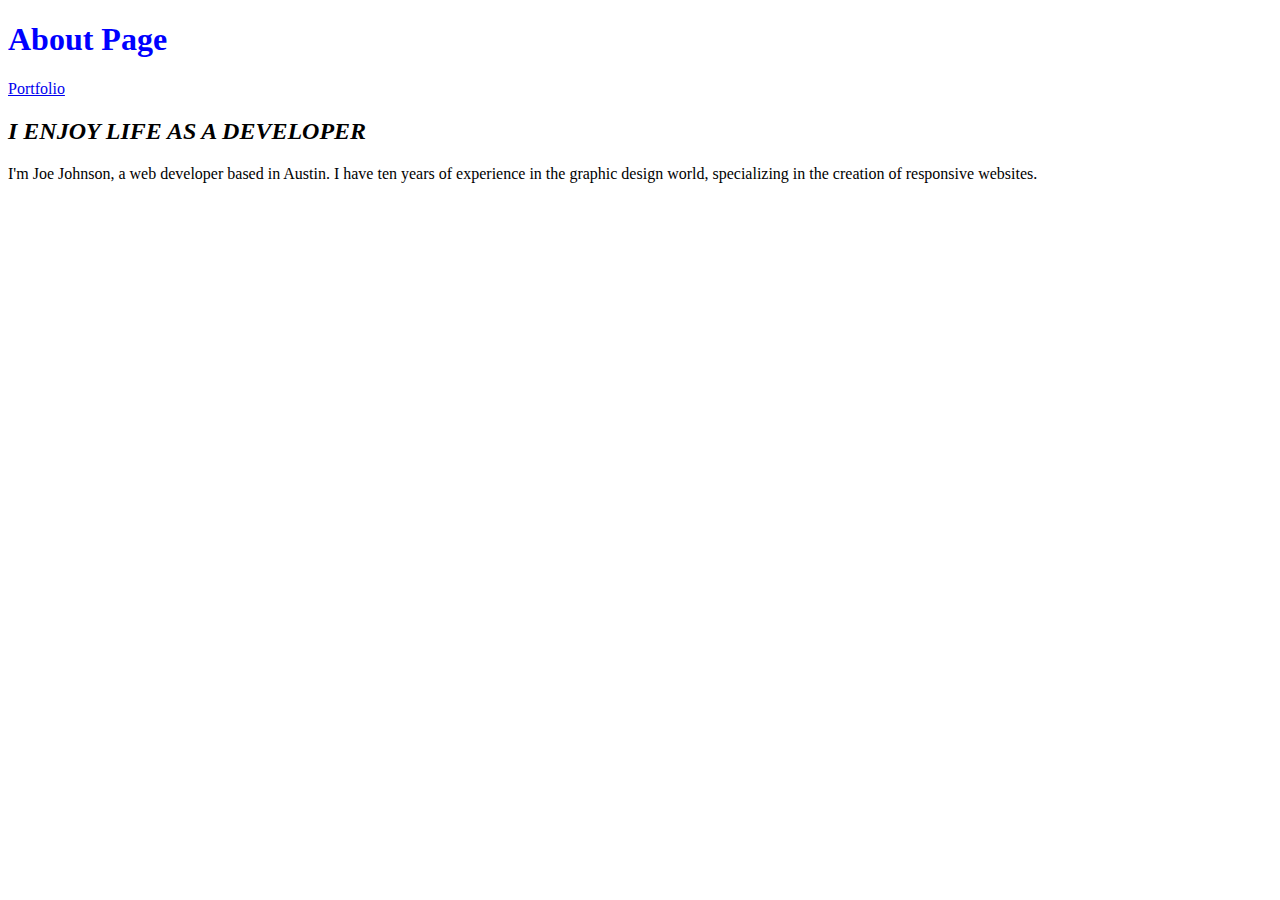
<file: index.html>
<!DOCTYPE html>

<html>
  <head>
    <link rel="stylesheet" type="text/css" href="css/style.css">
    <title>Unique Title</title>
  </head>

  <body>
    <h1>About Page</h1>

    <a href="file:///Users/bonniebright/Documents/simple_portfolio/portfolio.html">Portfolio</a>

    <h2>I ENJOY LIFE AS A DEVELOPER </h2>

    <p>I'm Joe Johnson, a web developer based in Austin. I have ten years of experience in the graphic design world, specializing in the creation of responsive websites.</p>

  </body>
</html>
</file>
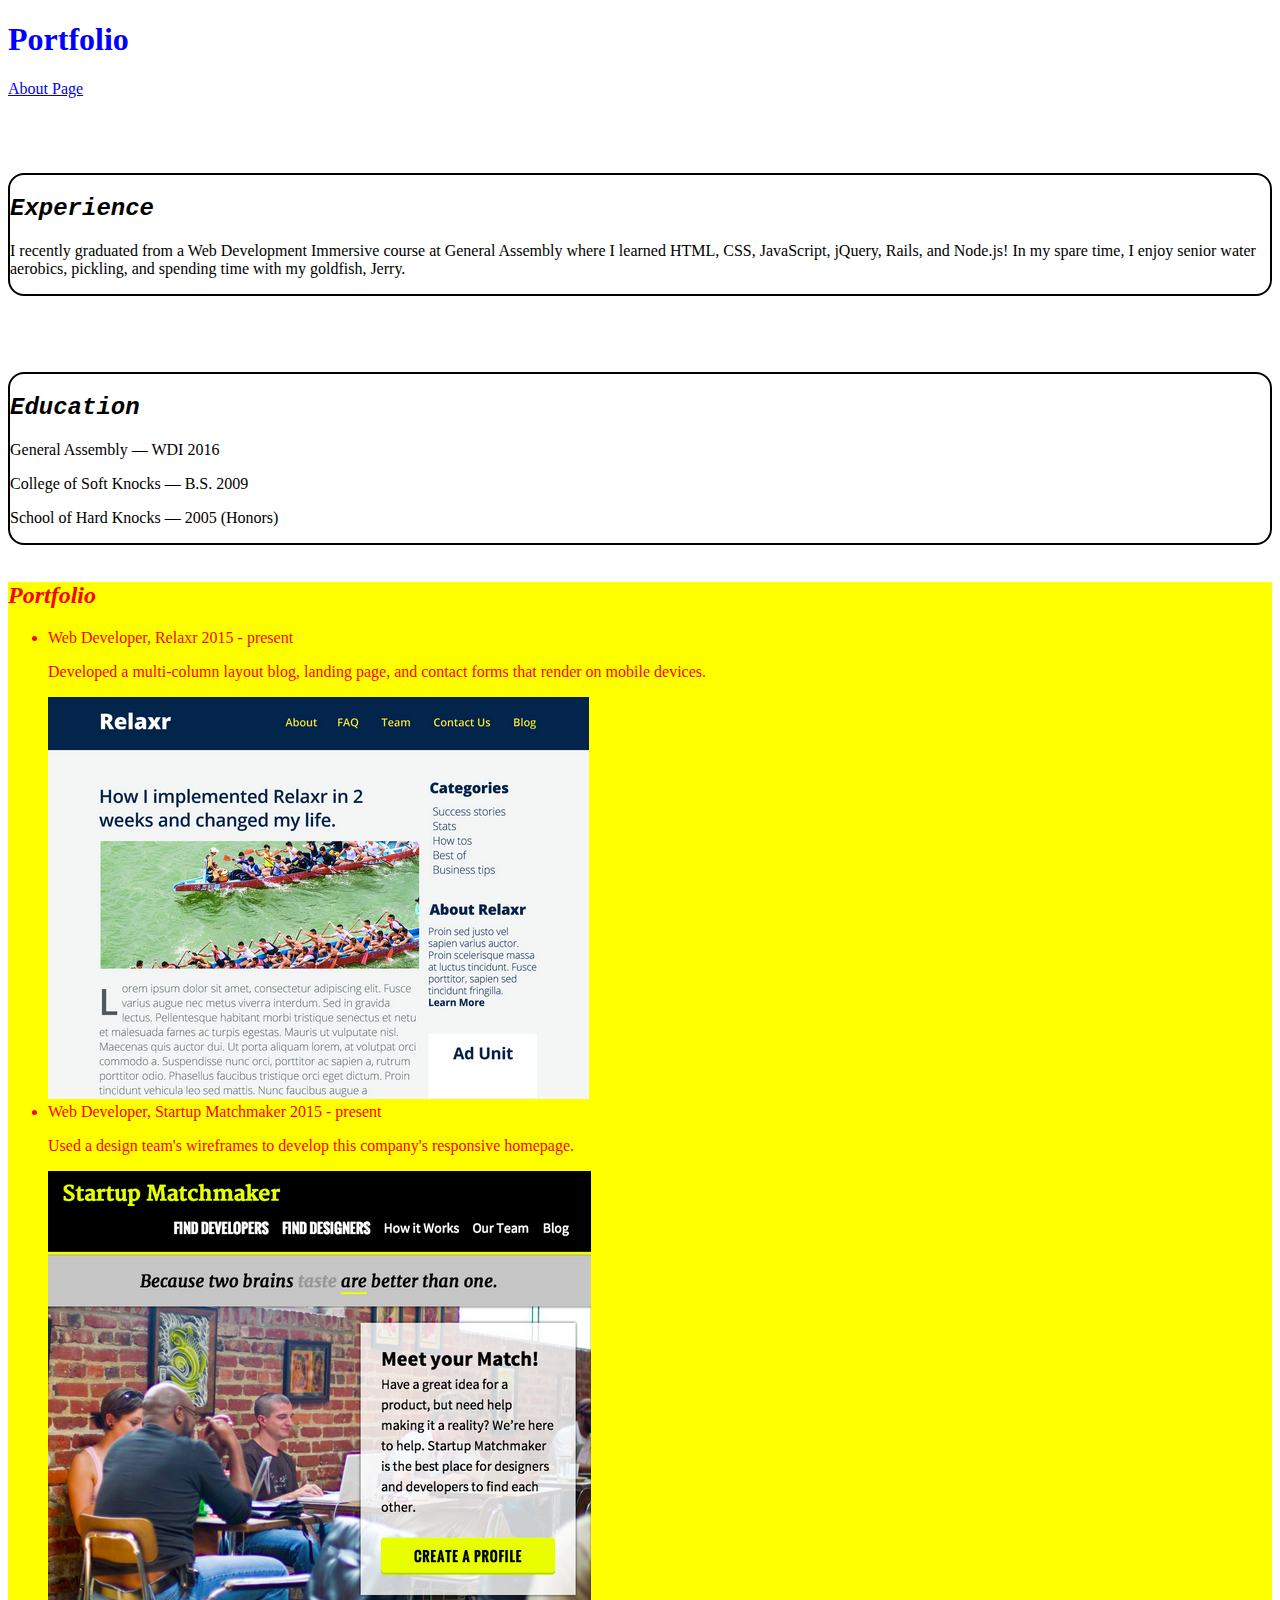
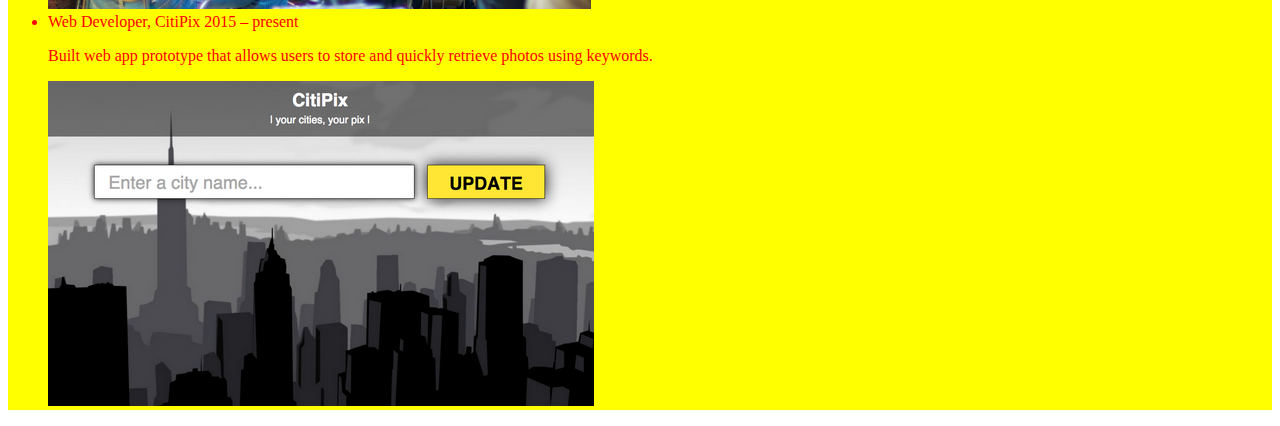
<file: portfolio.html>
<!DOCTYPE html>

<html>
  <head>
    <link rel="stylesheet" type="text/css" href="css/style.css">
  </head>

  <body>
    <h1>Portfolio</h1>
    <a href="index.html">About Page</a>

    <div class="Experience">
      <h2>Experience</h2>
      <p>I recently graduated from a Web Development Immersive course at General Assembly where I learned HTML, CSS, JavaScript, jQuery, Rails, and Node.js! In my spare time, I enjoy senior water aerobics, pickling, and spending time with my goldfish, Jerry. </p>
    </div>

    <div class="Education">
      <h2>Education</h2>

      <p>General Assembly — WDI 2016</p>
      <p>College of Soft Knocks — B.S. 2009</p>
      <p>School of Hard Knocks — 2005 (Honors)</p>
    </div>

    <div class="Portfolio">
      <h2>Portfolio</h2>

      <ul>
        <li>Web Developer, Relaxr 2015 - present
        <p>Developed a multi-column layout blog, landing page, and contact forms that render on mobile devices.</p>
        <img src="images/relaxr-deliverable.png" alt="Citipix">
        </li>

        <li>Web Developer, Startup Matchmaker 2015 - present
        <p>Used a design team's wireframes to develop this company's responsive homepage.</p>
        <img src="images/startup-matchmaker-deliverable.png" alt="Citipix">
        </li>

        <li>Web Developer, CitiPix 2015 – present
        <p>Built web app prototype that allows users to store and quickly retrieve photos using keywords.</p>
        <img src="images/citipix-deliverable.png" alt="Citipix">
        </li>

      </ul>
    </div>


  </body>
</html>
</file>
<file: css/style.css>
h1 {

    color: blue;
}

h2 {
  font-style: italic;
}
p {
   font-family: verdana;
}

.Experience,.Education {
  font-family: courier;
  border: 2px solid;
  border-radius: 1em;
  margin-bottom: 1cm;
  margin-top: 2cm;
}

.Portfolio {
  color: red;
  background-color: yellow;


}
</file>
